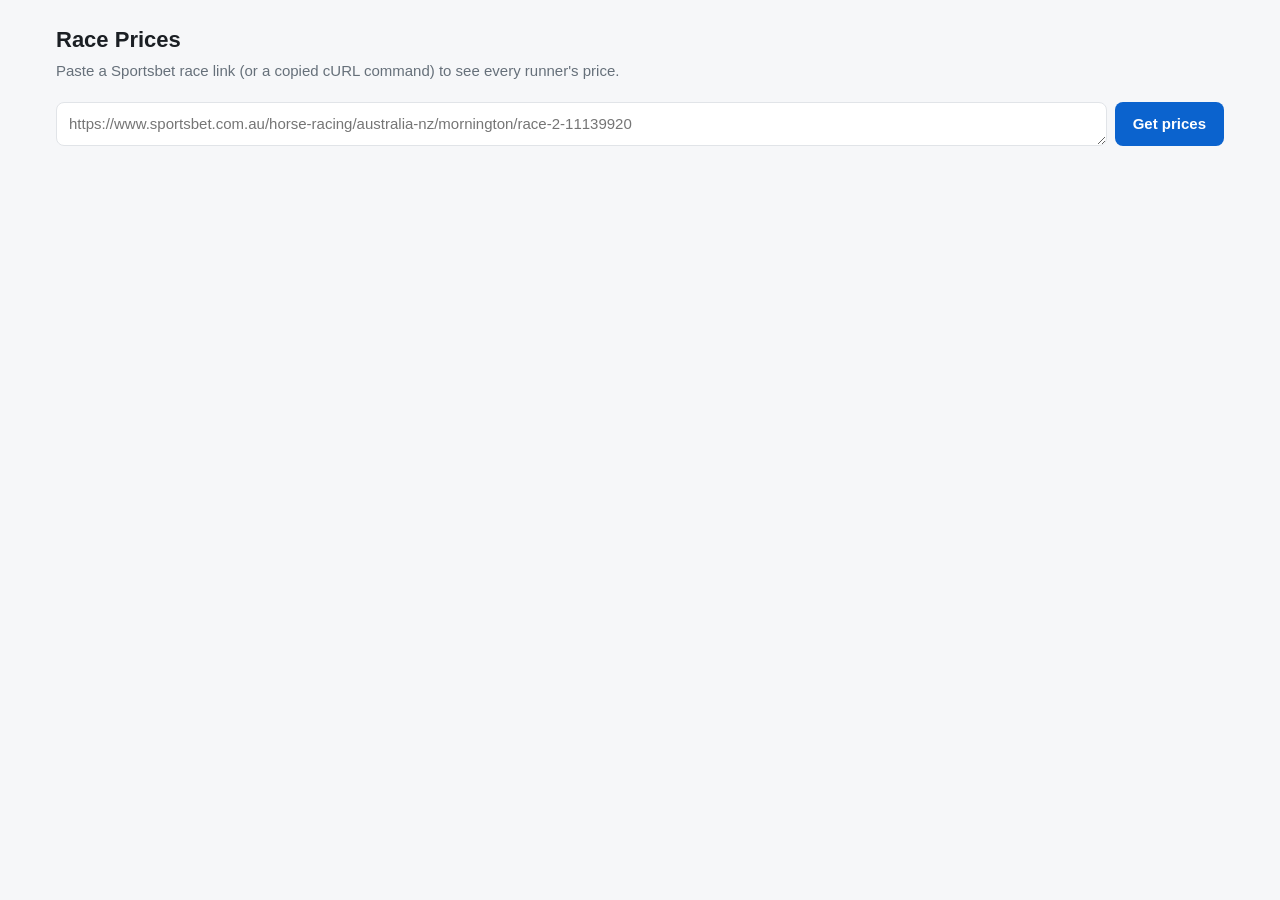
<file: templates/index.html>
<!doctype html>
<html lang="en">
<head>
<meta charset="utf-8">
<meta name="viewport" content="width=device-width, initial-scale=1">
<title>Race Prices</title>
<style>
  :root {
    --bg: #f6f7f9; --card: #fff; --text: #1b1f24; --muted: #66707a;
    --border: #e1e4e8; --accent: #0b63ce; --accent-text: #fff;
    --up: #c62828; --down: #2e7d32; --fav: #fff7d6; --error-bg: #fdecea; --error: #b3261e;
  }
  @media (prefers-color-scheme: dark) {
    :root {
      --bg: #111418; --card: #1a1e24; --text: #e6e8eb; --muted: #9aa3ad;
      --border: #2c323a; --accent: #4c9bff; --accent-text: #0b1220;
      --up: #ff6b6b; --down: #5fd38a; --fav: #3a3420; --error-bg: #3b1d1b; --error: #ffb4ab;
    }
  }
  * { box-sizing: border-box; }
  body { margin: 0; background: var(--bg); color: var(--text);
         font: 15px/1.45 -apple-system, BlinkMacSystemFont, "Segoe UI", Roboto, sans-serif; }
  main { max-width: 1200px; margin: 0 auto; padding: 24px 16px 48px; }
  h1 { font-size: 22px; margin: 0 0 4px; }
  .sub { color: var(--muted); margin: 0 0 20px; }
  form { display: flex; gap: 8px; flex-wrap: wrap; }
  textarea { flex: 1 1 420px; min-height: 44px; resize: vertical; padding: 10px 12px;
             border: 1px solid var(--border); border-radius: 8px; background: var(--card);
             color: var(--text); font: inherit; }
  button { padding: 0 18px; min-height: 44px; border: 0; border-radius: 8px; cursor: pointer;
           background: var(--accent); color: var(--accent-text); font: inherit; font-weight: 600; }
  button.secondary { background: transparent; color: var(--accent); border: 1px solid var(--border); }
  button:disabled { opacity: .55; cursor: default; }
  .error { margin-top: 16px; padding: 10px 14px; border-radius: 8px;
           background: var(--error-bg); color: var(--error); white-space: pre-wrap; }
  .card { margin-top: 20px; background: var(--card); border: 1px solid var(--border);
          border-radius: 10px; overflow: hidden; }
  .race-head { padding: 14px 16px; border-bottom: 1px solid var(--border);
               display: flex; justify-content: space-between; gap: 12px; flex-wrap: wrap; }
  .race-head h2 { margin: 0; font-size: 18px; }
  .race-head .meta { color: var(--muted); font-size: 13px; }
  .controls { display: flex; align-items: center; gap: 12px; flex-wrap: wrap; font-size: 13px; color: var(--muted); }
  .controls button { min-height: 32px; padding: 0 12px; font-size: 13px; }
  .table-wrap { overflow-x: auto; }
  table { width: 100%; border-collapse: collapse; font-variant-numeric: tabular-nums; }
  th, td { padding: 9px 12px; text-align: left; white-space: nowrap; border-bottom: 1px solid var(--border); }
  th { font-size: 12px; text-transform: uppercase; letter-spacing: .04em; color: var(--muted);
       cursor: pointer; user-select: none; }
  th.num, td.num { text-align: right; }
  th .arrow { opacity: .7; }
  td.price { font-weight: 600; }
  tr.fav td { background: var(--fav); }
  tr.scr td { color: var(--muted); text-decoration: line-through; }
  tr.scr td.status { text-decoration: none; }
  .move-up { color: var(--up); }
  .move-down { color: var(--down); }
  .legend { padding: 10px 16px; font-size: 12px; color: var(--muted); }
  .badge { display: inline-block; margin-left: 6px; padding: 1px 8px; border-radius: 999px;
           font-size: 12px; font-weight: 600; vertical-align: middle;
           background: var(--accent); color: var(--accent-text); }
  .sub-head { margin: 0; padding: 14px 16px 6px; font-size: 14px; }
  tr.win td { background: var(--fav); font-weight: 600; }
  #results-table th { cursor: default; }
  #exotics-table th { cursor: default; }
</style>
</head>
<body>
<main>
  <h1>Race Prices</h1>
  <p class="sub">Paste a Sportsbet race link (or a copied cURL command) to see every runner's price.</p>

  <form id="form">
    <textarea id="source" rows="1" placeholder="https://www.sportsbet.com.au/horse-racing/australia-nz/mornington/race-2-11139920" required></textarea>
    <button id="go" type="submit">Get prices</button>
  </form>

  <div id="error" class="error" hidden></div>

  <section id="results" class="card" hidden>
    <div class="race-head">
      <div>
        <h2>Result <span class="badge">Resulted</span></h2>
        <div class="meta">Finishing order with starting price (SP), Sportsbet fixed odds and tote dividends</div>
      </div>
    </div>
    <div class="table-wrap"><table id="results-table"></table></div>
    <div id="exotics-wrap" hidden>
      <h3 class="sub-head">Exotics</h3>
      <div class="table-wrap"><table id="exotics-table"></table></div>
    </div>
  </section>

  <section id="result" class="card" hidden>
    <div class="race-head">
      <div>
        <h2 id="race-title"></h2>
        <div class="meta" id="race-meta"></div>
      </div>
      <div class="controls">
        <span id="updated"></span>
        <label><input type="checkbox" id="auto"> Auto-refresh 30s</label>
        <button class="secondary" id="refresh" type="button">Refresh</button>
      </div>
    </div>
    <div class="table-wrap">
      <table>
        <thead><tr id="head"></tr></thead>
        <tbody id="body"></tbody>
      </table>
    </div>
    <div class="legend">Win / Place = Sportsbet fixed odds · Tote = tote win price ·
      <span class="move-up">▲</span> drifting <span class="move-down">▼</span> firming since last refresh ·
      <span id="legend-fav">highlighted row = favourite</span></div>
  </section>
</main>

<script>
const COLUMNS = [
  { key: "No", label: "No", num: true },
  { key: "Runner", label: "Runner" },
  { key: "Barrier", label: "Bar", num: true },
  { key: "Jockey/Driver", label: "Jockey / Driver" },
  { key: "Trainer", label: "Trainer" },
  { key: "Weight", label: "Wt" },
  { key: "Win", label: "Win", num: true, price: true },
  { key: "Place", label: "Place", num: true, price: true },
  { key: "Tote", label: "Tote", num: true, price: true },
  { key: "Status", label: "Status" },
];

const RESULT_COLUMNS = [
  { key: "Pos", label: "Pos" },
  { key: "No", label: "No", num: true },
  { key: "Runner", label: "Runner" },
  { key: "Jockey/Driver", label: "Jockey / Driver" },
  { key: "Trainer", label: "Trainer" },
  { key: "SP", label: "SP", num: true, price: true },
  { key: "Fixed Win", label: "Fixed Win", num: true, price: true },
  { key: "Fixed Place", label: "Fixed Place", num: true, price: true },
  { key: "Tote Win", label: "Tote Win", num: true, price: true },
  { key: "Tote Place", label: "Tote Place", num: true, price: true },
];

const EXOTIC_COLUMNS = [
  { key: "Bet", label: "Bet" },
  { key: "Runners", label: "Runners" },
  { key: "Dividend", label: "Dividend", num: true, price: true },
];

// Build a simple (non-sortable) table from rows of data.
function fillTable(table, columns, rows, rowClass = () => "") {
  const head = document.createElement("tr");
  for (const c of columns) {
    const th = document.createElement("th");
    th.textContent = c.label;
    if (c.num) th.className = "num";
    head.append(th);
  }
  const thead = document.createElement("thead");
  thead.append(head);

  const tbody = document.createElement("tbody");
  for (const r of rows) {
    const tr = document.createElement("tr");
    tr.className = rowClass(r);
    for (const c of columns) {
      const td = document.createElement("td");
      td.textContent = c.price ? fmtPrice(r[c.key]) : (r[c.key] ?? "");
      td.className = [c.num && "num", c.price && "price"].filter(Boolean).join(" ");
      tr.append(td);
    }
    tbody.append(tr);
  }
  table.replaceChildren(thead, tbody);
}

function renderResults() {
  const { results = [], exotics = [] } = current;
  $("results").hidden = results.length === 0;
  if (!results.length) return;
  fillTable($("results-table"), RESULT_COLUMNS, results, r => r.Pos === "1st" ? "win" : "");
  $("exotics-wrap").hidden = exotics.length === 0;
  if (exotics.length) fillTable($("exotics-table"), EXOTIC_COLUMNS, exotics);

  // Prices won't change any more, so stop auto-refreshing.
  if ($("auto").checked) {
    $("auto").checked = false;
    clearInterval(timer);
  }
}

const $ = (id) => document.getElementById(id);
let current = null;        // last response
let previous = {};         // runner name -> {Win, Place, Tote} from the previous fetch
let sort = { key: "No", dir: 1 };
let timer = null;
let loading = false;

function fmtPrice(v) { return v == null ? "–" : Number(v).toFixed(2); }

function showError(msg) {
  $("error").textContent = msg;
  $("error").hidden = !msg;
}

async function load(source, { keepHistory = false } = {}) {
  if (loading) return;
  loading = true;
  $("go").disabled = $("refresh").disabled = true;
  showError("");
  try {
    const resp = await fetch("/api/prices", {
      method: "POST",
      headers: { "Content-Type": "application/json" },
      body: JSON.stringify({ source }),
    });
    const data = await resp.json();
    if (!resp.ok) throw new Error(data.error || "Request failed");

    // Remember old prices so we can show movement, but only for the same race.
    if (keepHistory && current && current.race.title === data.race.title) {
      previous = Object.fromEntries(current.runners.map(r => [r.Runner, r]));
    } else {
      previous = {};
    }
    current = data;
    current.source = source;
    render();

    // Put a plain link in the address bar so the page can be bookmarked.
    if (!source.startsWith("curl")) {
      history.replaceState(null, "", "?race=" + encodeURIComponent(source));
    }
  } catch (e) {
    showError(e.message);
  } finally {
    loading = false;
    $("go").disabled = $("refresh").disabled = false;
  }
}

function render() {
  const { race, runners, fetched } = current;
  $("result").hidden = false;
  $("race-title").textContent = race.title;
  const bits = [];
  if (race.name && race.name !== race.title) bits.push(race.name);
  if (race.distance) bits.push(race.distance + "m");
  if (race.start) bits.push(new Date(race.start).toLocaleString([], {
    weekday: "short", day: "numeric", month: "short", hour: "numeric", minute: "2-digit" }));
  $("race-meta").textContent = bits.join(" · ");
  $("updated").textContent = "Updated " + new Date(fetched).toLocaleTimeString();

  const hasTote = runners.some(r => r.Tote != null);
  const cols = COLUMNS.filter(c => c.key !== "Tote" || hasTote);

  // Header
  const head = $("head");
  head.replaceChildren(...cols.map(c => {
    const th = document.createElement("th");
    th.textContent = c.label;
    if (c.num) th.className = "num";
    if (sort.key === c.key) {
      const a = document.createElement("span");
      a.className = "arrow";
      a.textContent = sort.dir > 0 ? " ↑" : " ↓";
      th.append(a);
    }
    th.onclick = () => {
      sort = { key: c.key, dir: sort.key === c.key ? -sort.dir : 1 };
      render();
    };
    return th;
  }));

  // Rows: scratched runners always last, then the chosen sort.
  const rows = [...runners].sort((a, b) => {
    const sa = a.Status === "SCR", sb = b.Status === "SCR";
    if (sa !== sb) return sa ? 1 : -1;
    const va = a[sort.key], vb = b[sort.key];
    if (va == null || va === "") return 1;
    if (vb == null || vb === "") return -1;
    return (typeof va === "number" ? va - vb : String(va).localeCompare(String(vb))) * sort.dir;
  });

  const active = runners.filter(r => r.Win != null);
  const favWin = active.length ? Math.min(...active.map(r => r.Win)) : null;
  const resulted = (current.results || []).length > 0;

  $("body").replaceChildren(...rows.map(r => {
    const tr = document.createElement("tr");
    if (r.Status === "SCR") tr.className = "scr";
    else if (resulted ? r.Status === "1st" : (r.Win != null && r.Win === favWin)) {
      tr.className = resulted ? "win" : "fav";
    }

    for (const c of cols) {
      const td = document.createElement("td");
      const classes = [];
      if (c.num) classes.push("num");
      if (c.key === "Status") classes.push("status");
      if (c.price) {
        classes.push("price");
        td.textContent = fmtPrice(r[c.key]);
        const old = previous[r.Runner]?.[c.key];
        if (old != null && r[c.key] != null && old !== r[c.key]) {
          const m = document.createElement("span");
          const up = r[c.key] > old;
          m.className = up ? "move-up" : "move-down";
          m.textContent = up ? " ▲" : " ▼";
          m.title = "was " + fmtPrice(old);
          td.append(m);
        }
      } else {
        td.textContent = r[c.key] ?? "";
      }
      td.className = classes.join(" ");
      tr.append(td);
    }
    return tr;
  }));

  $("legend-fav").textContent = resulted ? "highlighted row = winner" : "highlighted row = favourite";
  renderResults();
}

$("form").addEventListener("submit", (e) => {
  e.preventDefault();
  load($("source").value.trim());
});
$("source").addEventListener("keydown", (e) => {
  if (e.key === "Enter" && !e.shiftKey) { e.preventDefault(); $("form").requestSubmit(); }
});
$("refresh").onclick = () => current && load(current.source, { keepHistory: true });
$("auto").onchange = (e) => {
  clearInterval(timer);
  if (e.target.checked) timer = setInterval(() => current && load(current.source, { keepHistory: true }), 30000);
};

// Load a race from ?race=... on page open.
const initial = new URLSearchParams(location.search).get("race");
if (initial) { $("source").value = initial; load(initial); }
</script>
</body>
</html>
</file>
